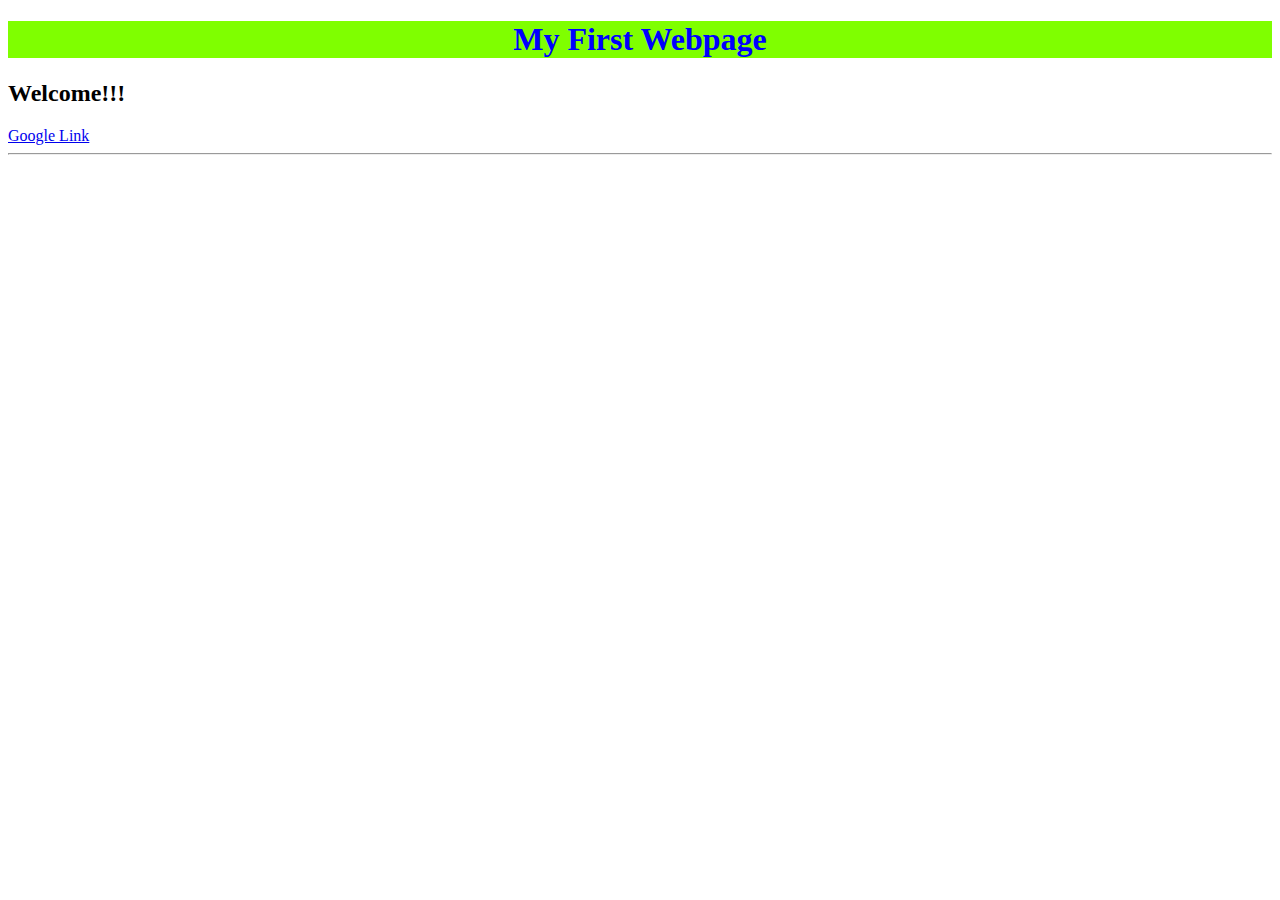
<file: index.html>
<!DOCTYPE html>
<html lang="en">
<head>
    <meta charset="UTF-8">
    <meta http-equiv="X-UA-Compatible" content="IE=edge">
    <meta name="viewport" content="width=device-width, initial-scale=1.0">
    <title>Document</title>
    <link rel="stylesheet" href="styles.css">
</head>
<body>
    <!-- content below -->
    <div>
        <h1>My First Webpage</h1>
        <h2>Welcome!!!</h2>
        <a href="https://google.com">Google Link</a>
    </div>

    <hr>

    <!-- Comments -->
    <script src="sandbox.js"></script>
</body>
</html>
</file>
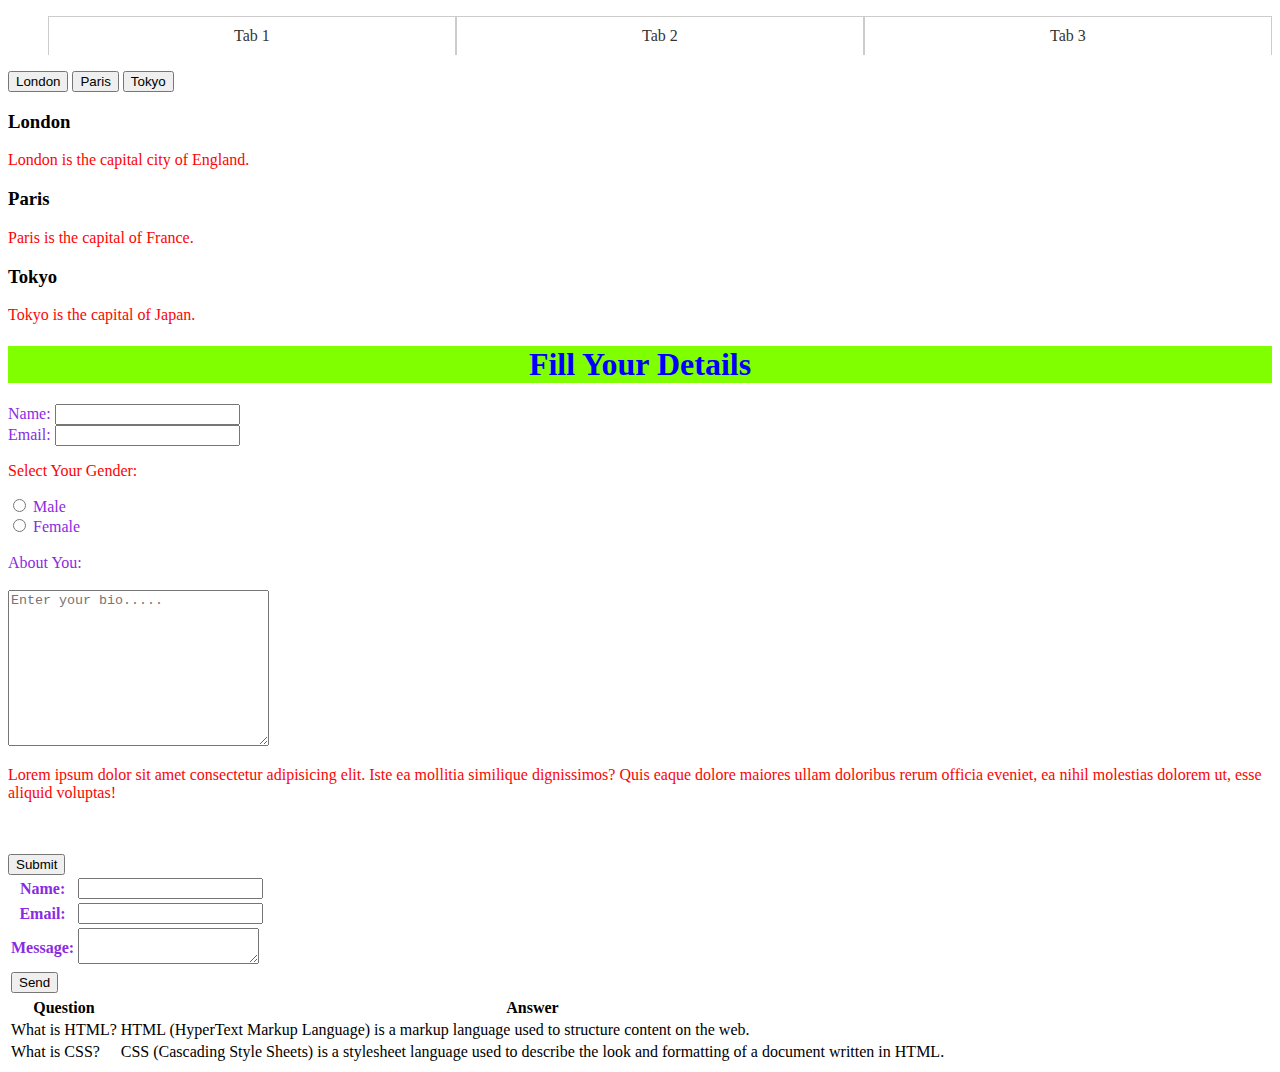
<file: test.html>
<!DOCTYPE html>
<html>
<head>
  <title>Web Form</title>
  <link rel="stylesheet" href="styles.css">
  
</head>
<body>
    <!-- Tab links -->
    <ul class="tabs">
        <li><a href="#tab1">Tab 1</a></li>
        <li><a href="#tab2">Tab 2</a></li>
        <li><a href="#tab3">Tab 3</a></li>
      </ul>
      <div id="tab1" class="tab-content">
        <p>Content for tab 1 goes here</p>
      </div>
      <div id="tab2" class="tab-content">
        <p>Content for tab 2 goes here</p>
      </div>
      <div id="tab3" class="tab-content">
        <p>Content for tab 3 goes here</p>
      </div>
          
  <div class="tab">
    <button class="tablinks" onclick="openCity(event, 'London')">London</button>
    <button class="tablinks" onclick="openCity(event, 'Paris')">Paris</button>
    <button class="tablinks" onclick="openCity(event, 'Tokyo')">Tokyo</button>
  </div>
  
  <!-- Tab content -->
  <div id="London" class="tabcontent">
    <h3>London</h3>
    <p>London is the capital city of England.</p>
  </div>
  
  <div id="Paris" class="tabcontent">
    <h3>Paris</h3>
    <p>Paris is the capital of France.</p>
  </div>
  
  <div id="Tokyo" class="tabcontent">
    <h3>Tokyo</h3>
    <p>Tokyo is the capital of Japan.</p>
  </div>
    <h1>Fill Your Details</h1>
  <form id="my-form">
    <label for="name">Name:</label>
    <input type="text" id="name" name="name" required>
    <br>
    <label for="email">Email:</label>
    <input type="email" id="email" name="email">
    <br>
    <p>Select Your Gender:</p>
    <input type="radio" name="gender" value="Male">
    <label for="Male">Male</label><br>
    <input type="radio" name="gender" value="Female">
    <label for="Female">Female</label>
    <br><br>
    <label for="Bio">About You:</label><br><br>
    <textarea name="Bio" id="Bio" cols="30" rows="10" placeholder="Enter your bio....."></textarea>
    <br>
    <p>Lorem ipsum dolor sit amet consectetur adipisicing elit. Iste ea mollitia similique dignissimos? Quis eaque dolore maiores ullam doloribus rerum officia eveniet, ea nihil molestias dolorem ut, esse aliquid voluptas!</p>
    <br><br>
    <input type="submit" value="Submit">
  </form>
  <form>
    <table>
      <tr>
        <th>Name:</th>
        <td><input type="text" name="name"></td>
      </tr>
      <tr>
        <th>Email:</th>
        <td><input type="email" name="email"></td>
      </tr>
      <tr>
        <th>Message:</th>
        <td><textarea name="message"></textarea></td>
      </tr>
      <tr>
        <td colspan="2"><input type="submit" value="Send"></td>
      </tr>
    </table>
  </form>
  
  <table>
    <tr>
      <th>Question</th>
      <th>Answer</th>
    </tr>
    <tr>
      <td>What is HTML?</td>
      <td>HTML (HyperText Markup Language) is a markup language used to structure content on the web.</td>
    </tr>
    <tr>
      <td>What is CSS?</td>
      <td>CSS (Cascading Style Sheets) is a stylesheet language used to describe the look and formatting of a document written in HTML.</td>
    </tr>
  </table>
  
  <script>
    document.getElementById("my-form").addEventListener("submit", function(event) {
      event.preventDefault();  // prevent the form from submitting
      var formData = {
        name: document.getElementById("name").value,
        email: document.getElementById("email").value
      };
      var jsonData = JSON.stringify(formData);  // convert to JSON format
      // send the JSON data to a server using an HTTP request
      var xhr = new XMLHttpRequest();
      xhr.open("POST", "http://example.com/submit", true);
      xhr.setRequestHeader("Content-Type", "application/json");
      xhr.send(jsonData);
    });
  </script>
</body>
</html>
</file>
<file: styles.css>
h1{
    color: blue;
    background-color: chartreuse;
    text-align: center;
}
p{
    color: #fc0404;
}

form{
    color: blueviolet;
}
.tabs {
    list-style: none;
    display: flex;
  }
  .tabs li {
    flex: 1;
    text-align: center;
    border: 1px solid #ccc;
    border-bottom: none;
  }
  .tabs li a {
    display: block;
    padding: 10px;
    color: #333;
    text-decoration: none;
  }
  .tab-content {
    display: none;
  }
  .tab-content.active {
    display: block;
  }
</file>
